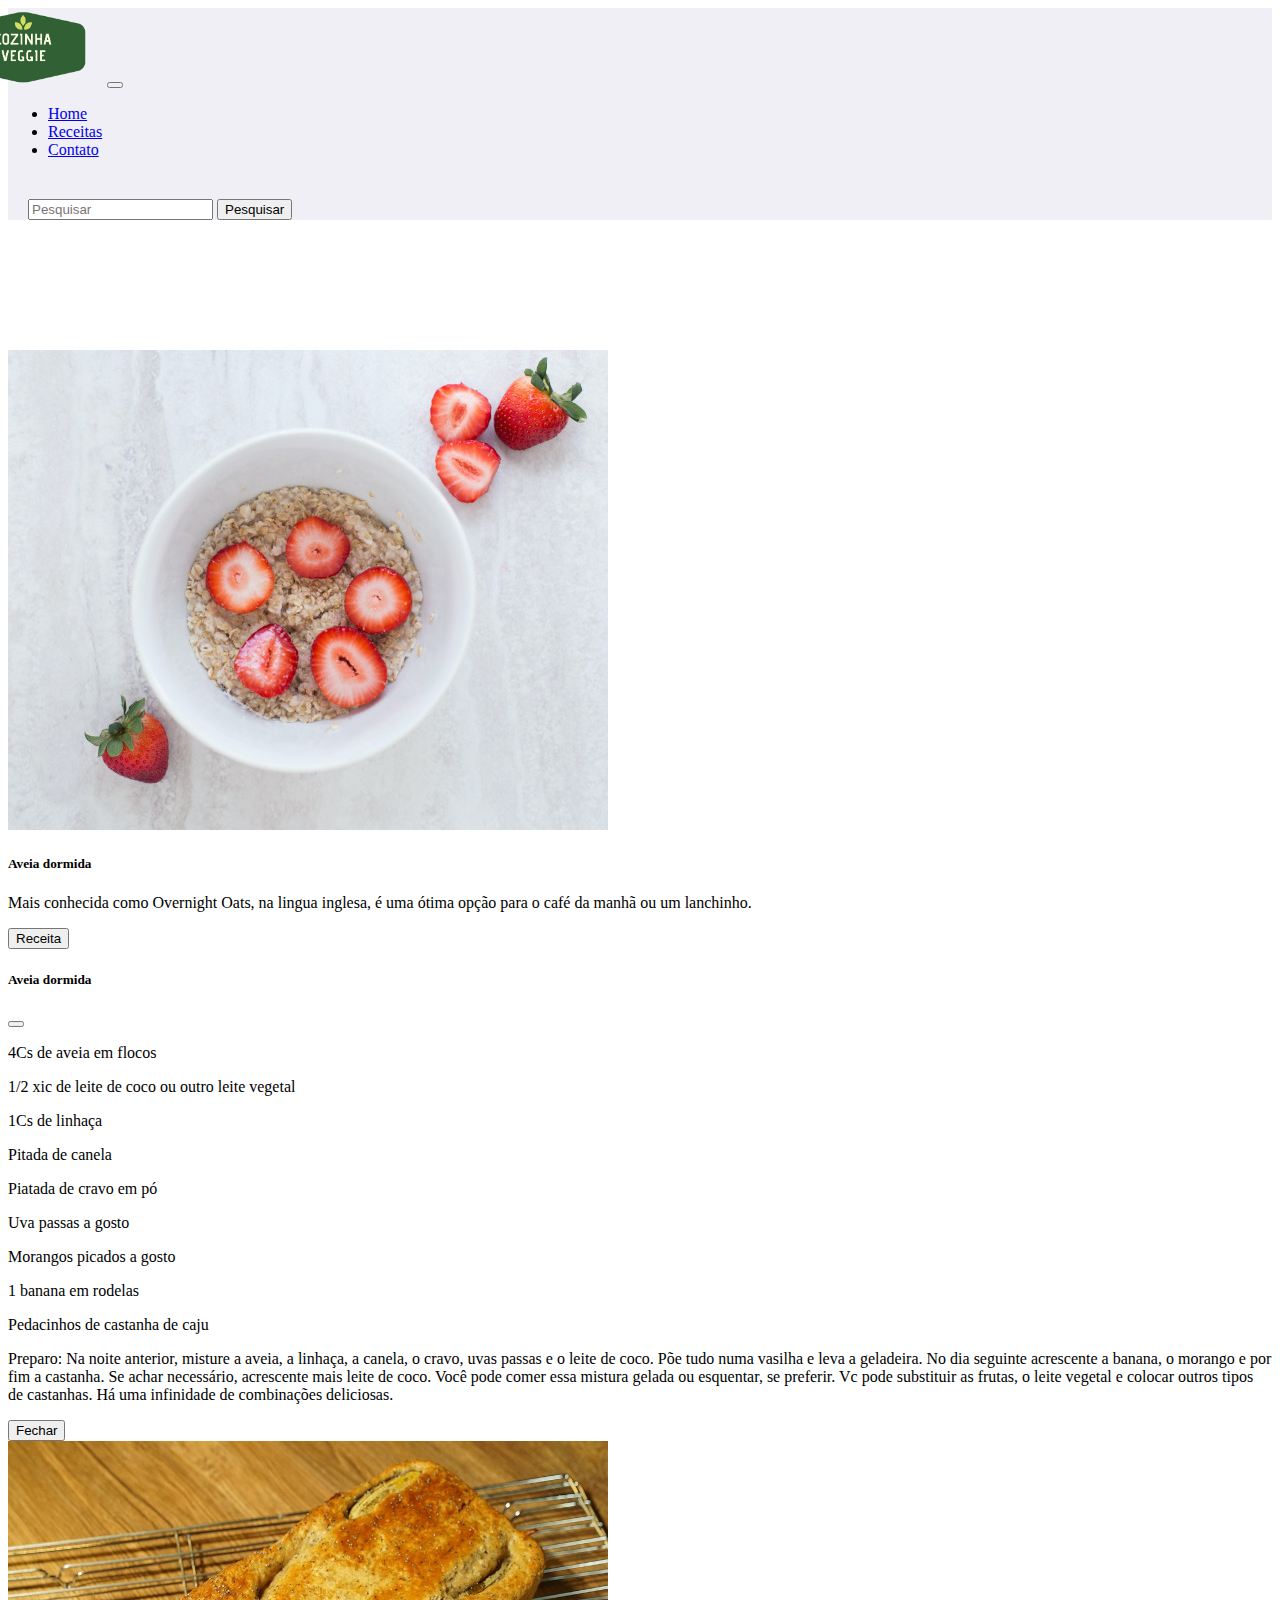
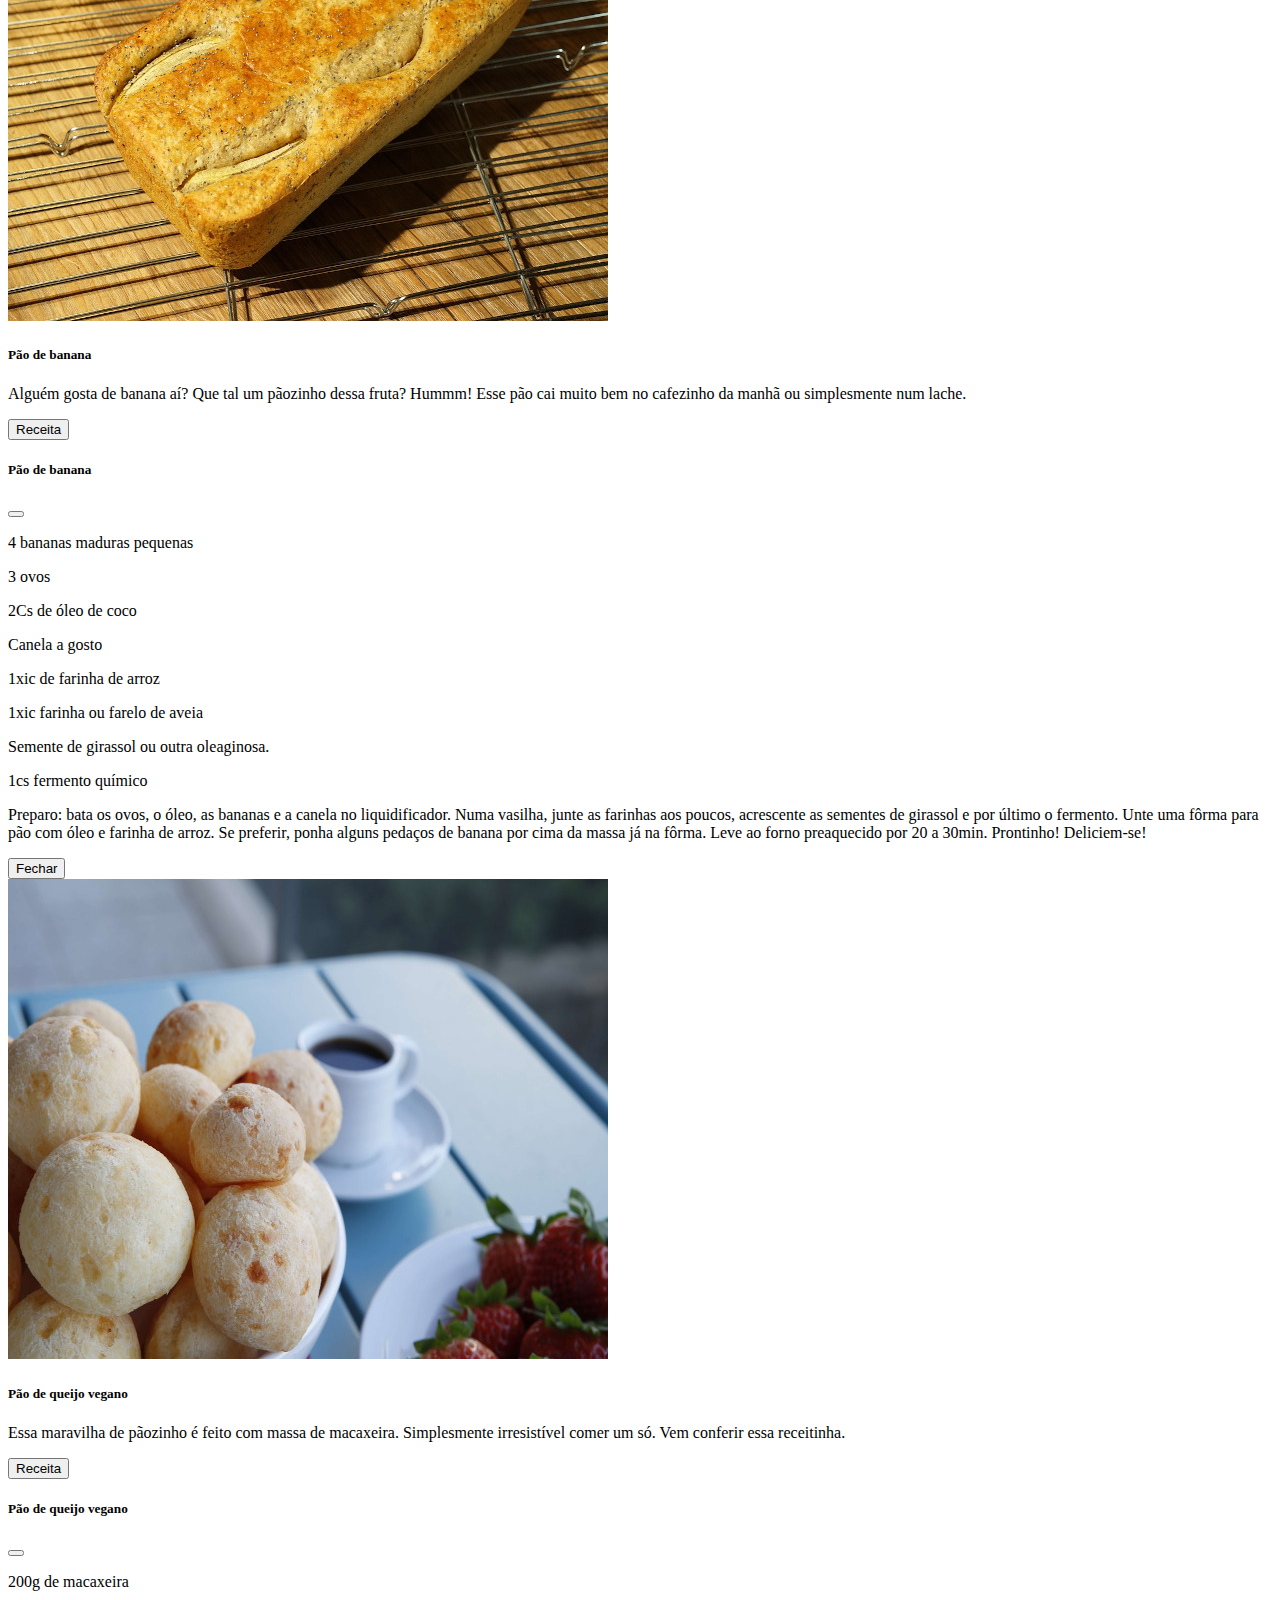
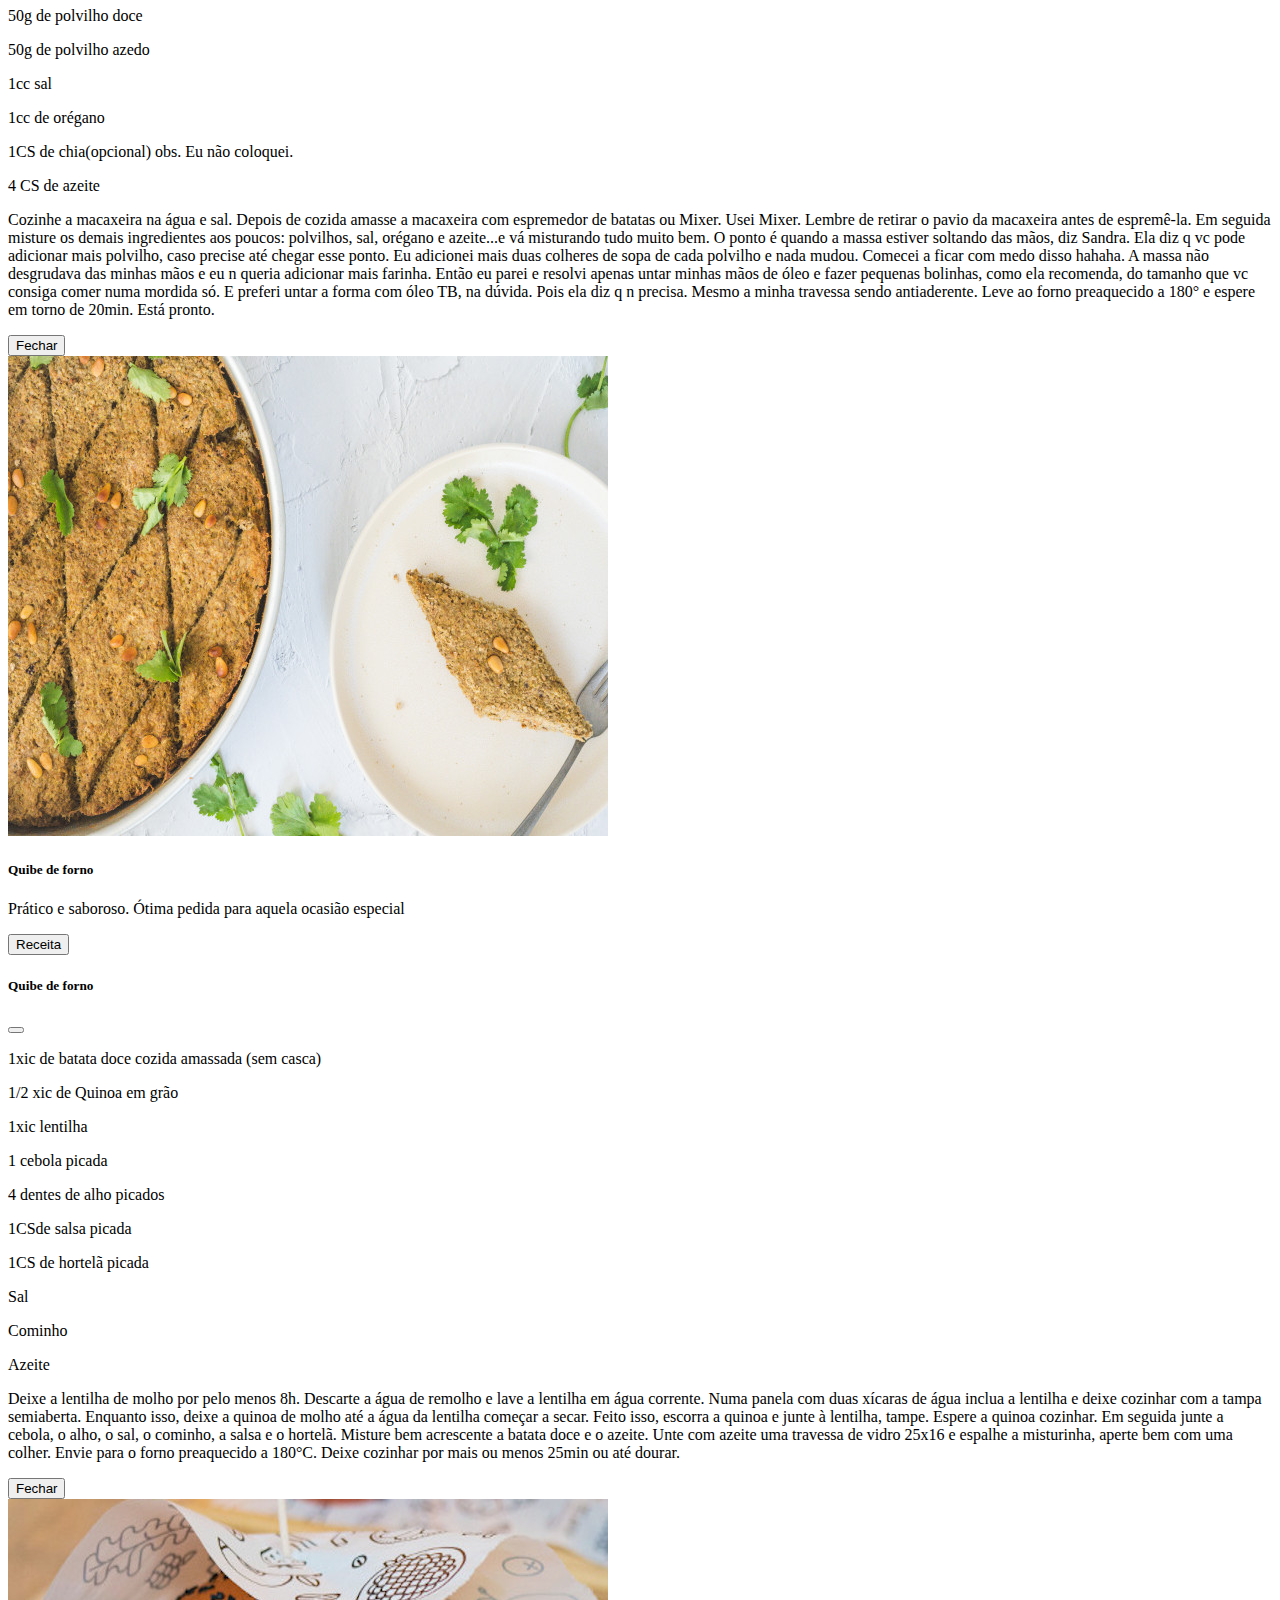
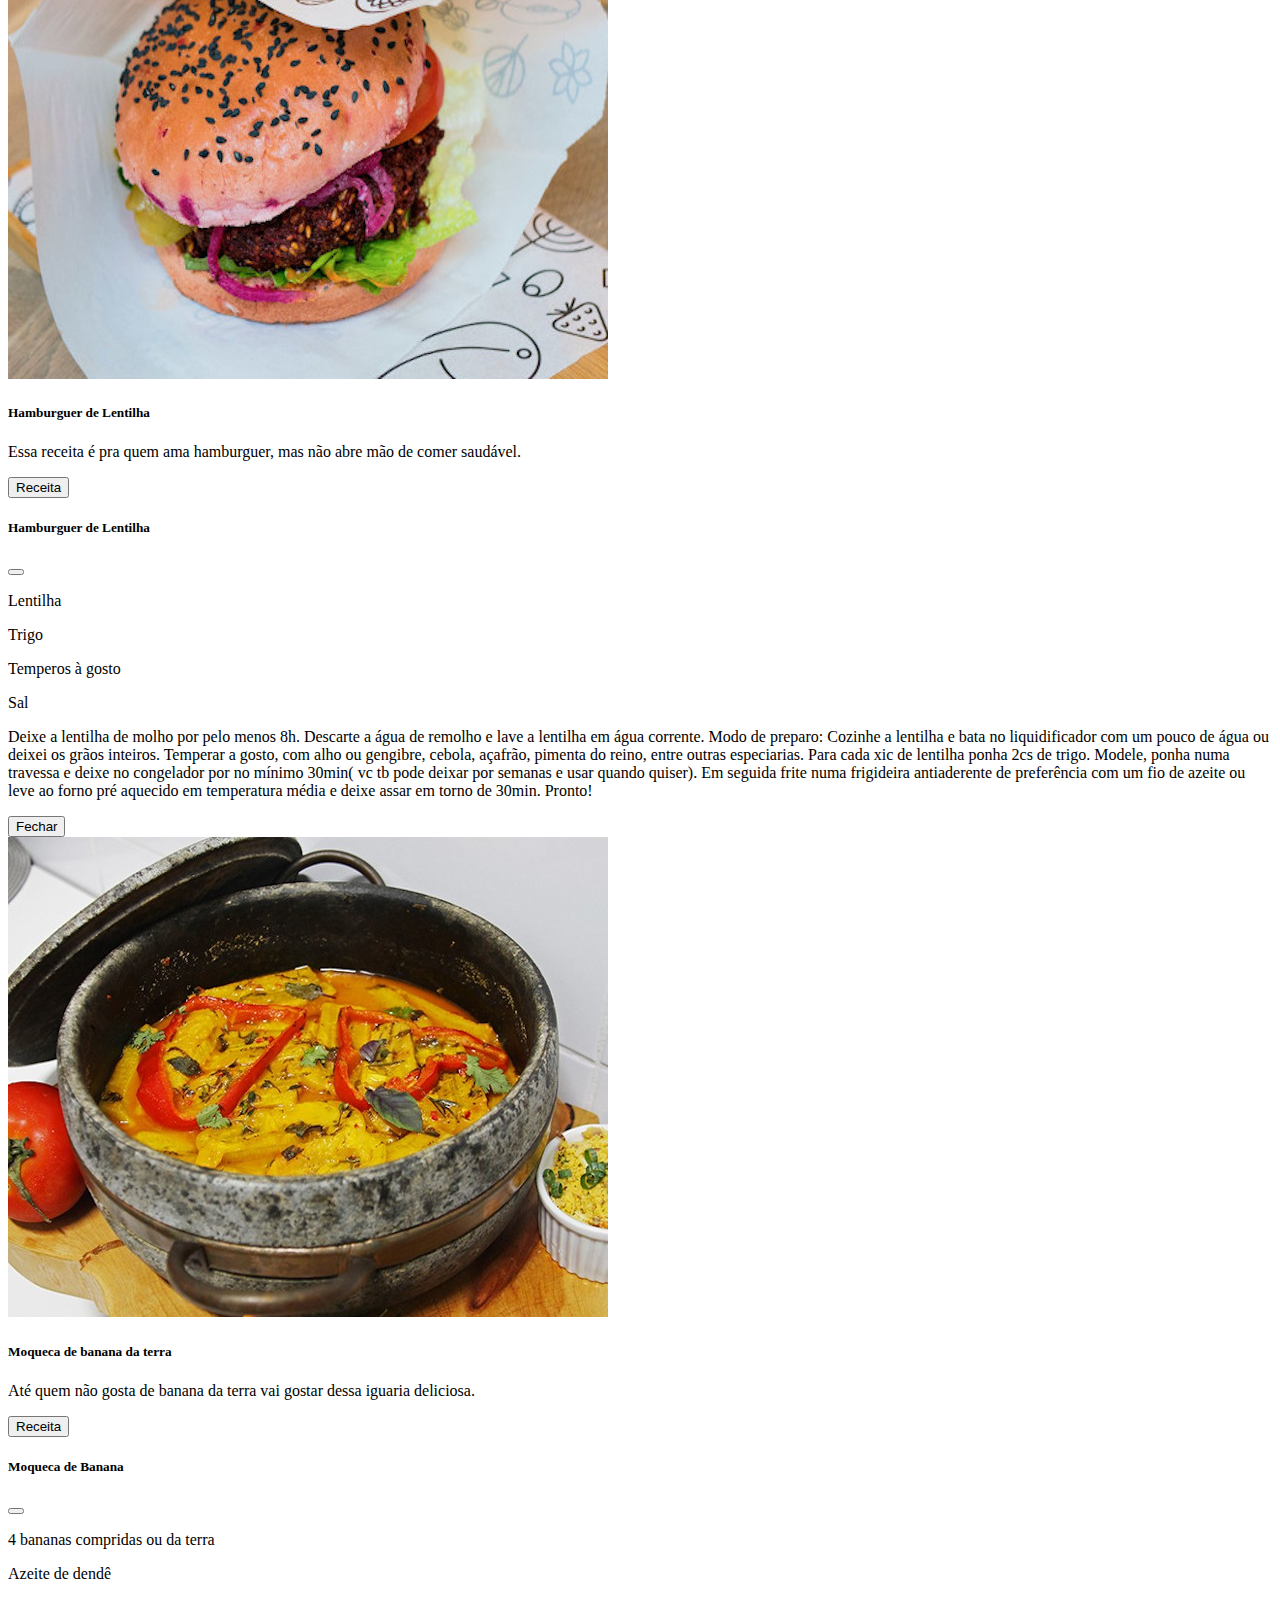
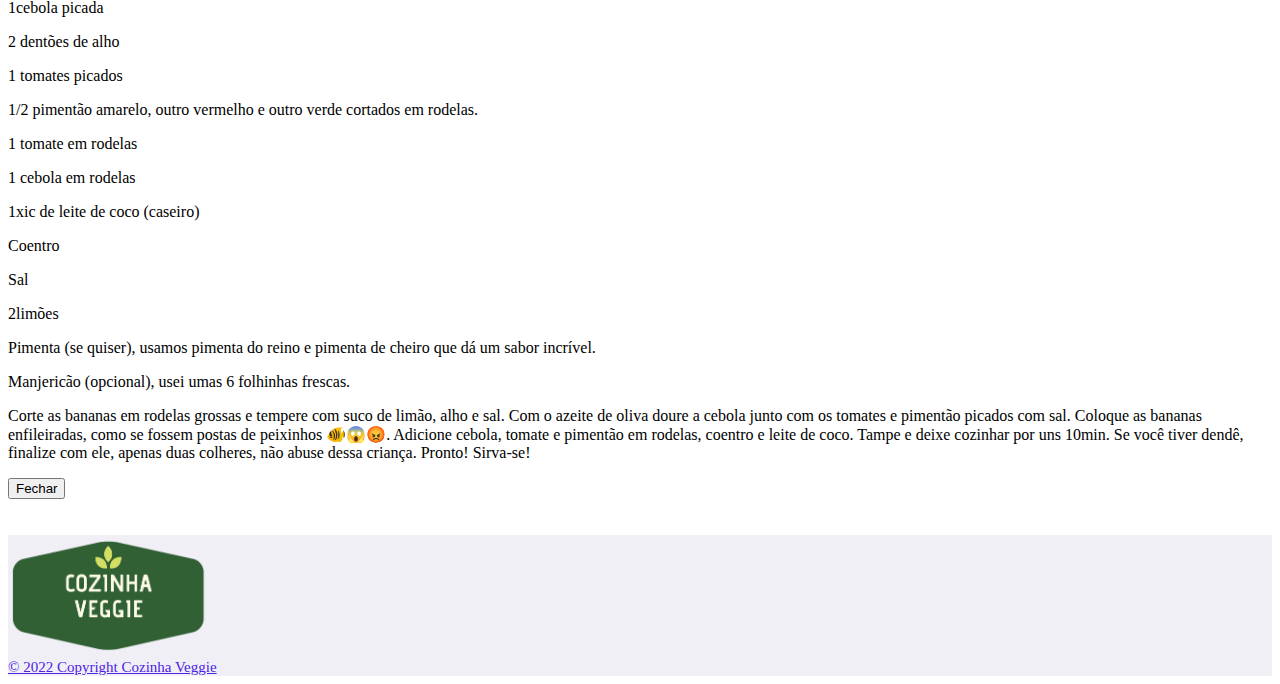
<file: index.html>
<!doctype html>
<html lang="pt-br">
  <head>
    <!-- Required meta tags -->
    <meta charset="utf-8">
    <meta name="viewport" content="width=device-width, initial-scale=1">

    <!-- Bootstrap CSS -->
    <link href="https://cdn.jsdelivr.net/npm/bootstrap@5.1.3/dist/css/bootstrap.min.css" rel="stylesheet" integrity="sha384-1BmE4kWBq78iYhFldvKuhfTAU6auU8tT94WrHftjDbrCEXSU1oBoqyl2QvZ6jIW3" crossorigin="anonymous">
    <link rel="stylesheet" href="css/style.css">
    <title>Cozinha Veggie</title>
  </head>
  <body>
    <nav class="navbar col-12 position-fixed navbar-expand-lg navbar-light" style="z-index: 999;">
        <div class="container-fluid col-11 m-auto">
          <a class="navbar-brand" href="#index.html"></a>
          <img id="logo" src="imagens/logo.png" alt="Cozinha Veggie">
          <button class="navbar-toggler" type="button" data-bs-toggle="collapse" data-bs-target="#navbarSupportedContent" aria-controls="navbarSupportedContent" aria-expanded="false" aria-label="Toggle navigation">
            <span class="navbar-toggler-icon"></span>
          </button>
          <div class="collapse navbar-collapse" id="navbarSupportedContent">
            <ul class="navbar-nav me-auto mb-2 mb-lg-0">
              <li class="nav-item">
                <a class="nav-link" aria-current="page" href="index.html">Home</a>
              </li>
              <li class="nav-item">
                <a class="nav-link" href="#">Receitas</a>
              </li>
              <li class="nav-item">
                <a class="nav-link" href="contato.html">Contato</a>
              </li> 
                     
             </ul>
            <form class="d-flex">
              <input class="form-control me-2" type="search" placeholder="Pesquisar" aria-label="Search">
              <button class="btn btn-outline-success" type="submit">Pesquisar</button>
            </form>
          </div>
        </div>
      </nav>
      <br>
      <br>
      <br>
      <br>
      <br>
      <!--Cards-->
      <div class="col-11 m-auto row row-cols-1 row-cols-md-3 g-4">
        <div class="col">
          <div class="card">
            <img src="imagens/aveia_dormida01.jpg" class="card-img-top" alt="...">
            <div class="card-body">
              <h5 class="card-title">Aveia dormida</h5>
              <p class="card-text">Mais conhecida como Overnight Oats, na lingua inglesa, é uma ótima opção para o café da manhã ou um lanchinho.</p>
              <!-- Button trigger modal -->
            <button  type="button" class="btn btn-success" data-bs-toggle="modal" data-bs-target="#modalaveia">
              Receita
            </button>
            <!-- Modal -->
            <div class="modal fade" id="modalaveia" tabindex="-1" aria-labelledby="exampleModalLabel" aria-hidden="true">
              <div class="modal-dialog">
                <div class="modal-content">
                  <div class="modal-header">
                    <h5 class="modal-title" id="exampleModalLabel">Aveia dormida</h5>
                    <button type="button" class="btn-close" data-bs-dismiss="modal" aria-label="Fechar"></button>
                  </div>
                  <div class="modal-body">
                    <p>4Cs de aveia em flocos</p>
                    <p>1/2 xic de leite de coco ou outro leite vegetal</p>
                    <p>1Cs de linhaça</p>
                    <p>Pitada de canela</p>
                    <p>Piatada de cravo em pó</p>
                    <p>Uva passas a gosto</p>
                    <p>Morangos picados a gosto</p>
                    <p>1 banana em rodelas</p>
                    <p>Pedacinhos de castanha de caju</p>
                    <p>Preparo: Na noite anterior, misture a aveia, 
                    a linhaça, a canela, o cravo, uvas passas e o leite de coco. 
                    Põe tudo numa vasilha e leva a geladeira. No dia seguinte acrescente 
                    a banana, o morango e por fim a castanha. Se achar necessário, 
                    acrescente mais leite de coco. Você pode comer essa mistura gelada ou 
                    esquentar, se preferir. Vc pode substituir as frutas, o leite vegetal e
                  colocar outros tipos de castanhas. Há uma infinidade de combinações deliciosas.</p>
                  </div>
                  <div class="modal-footer">
                    <button type="button" class="btn btn-secondary" data-bs-dismiss="modal">Fechar</button>
                  </div>
                </div>
              </div>
            </div>
            </div>
          </div>
        </div>        
        <div class="col">
          <div class="card">
            <img src="imagens/pao_banana01.jpg" class="card-img-top" alt="...">
            <div class="card-body">
              <h5 class="card-title">Pão de banana</h5>
              <p class="card-text">Alguém gosta de banana aí? Que tal um pãozinho dessa fruta? Hummm! Esse pão cai muito bem no cafezinho da manhã ou simplesmente num lache.</p>
                        <!-- Button trigger modal -->
          <button type="button" class="btn btn-success" data-bs-toggle="modal" data-bs-target="#bananamodal">
            Receita
          </button>
          <!-- Modal -->
          <div id="bananamodal"class="modal fade" id="exampleModal" tabindex="-1" aria-labelledby="exampleModalLabel" aria-hidden="true">
            <div class="modal-dialog">
              <div class="modal-content">
                <div class="modal-header">
                  <h5 class="modal-title" id="exampleModalLabel">Pão de banana</h5>
                  <button type="button" class="btn-close" data-bs-dismiss="modal" aria-label="Close"></button>
                </div>
                <div class="modal-body">
                    <p>4 bananas maduras pequenas</p>
                    <p>3 ovos</p>
                    <p>2Cs de óleo de coco</p>
                    <p>Canela a gosto</p>
                    <p>1xic de farinha de arroz</p>
                    <p>1xic farinha ou farelo de aveia</p>
                    <p>Semente de girassol ou outra oleaginosa.</p>
                    <p> 1cs fermento químico</p>          
                    <p>Preparo: bata os ovos, o óleo, as bananas e a 
                    canela no liquidificador. Numa vasilha, junte as 
                    farinhas aos poucos, acrescente as sementes de girassol
                    e por último o fermento. Unte uma fôrma para pão com óleo 
                    e farinha de arroz. Se preferir, ponha alguns pedaços de 
                    banana por cima da massa já na fôrma. Leve ao forno 
                    preaquecido por 20 a 30min. Prontinho! Deliciem-se!</p>
                </div>
                <div class="modal-footer">
                  <button type="button" class="btn btn-secondary" data-bs-dismiss="modal">Fechar</button>
                </div>
              </div>
            </div>
          </div>
            </div>
          </div>
        </div>
        <div class="col">
          <div class="card">
            <img src="imagens/paodequeijo01.jpg" class="card-img-top" alt="...">
            <div class="card-body">
              <h5 class="card-title">Pão de queijo vegano</h5>
              <p class="card-text">Essa maravilha de pãozinho é feito com massa de macaxeira. Simplesmente irresistível comer um só. Vem conferir essa receitinha.</p>
              <!-- Button trigger modal -->
          <button type="button" class="btn btn-success" data-bs-toggle="modal" data-bs-target="#paoqueijomodal">
            Receita
          </button>
              <!-- Modal -->
          <div id="paoqueijomodal"class="modal fade" id="exampleModal" tabindex="-1" aria-labelledby="exampleModalLabel" aria-hidden="true">
            <div class="modal-dialog">
              <div class="modal-content">
                <div class="modal-header">
                  <h5 class="modal-title" id="exampleModalLabel">Pão de queijo vegano</h5>
                  <button type="button" class="btn-close" data-bs-dismiss="modal" aria-label="Close"></button>
                </div>
                <div class="modal-body">
                    <p>200g de macaxeira</p>
                    <p>50g de polvilho doce
                    <p>50g de polvilho azedo
                    <p>1cc sal
                    <p>1cc de orégano
                    <p>1CS de chia(opcional) obs. Eu não coloquei.
                    <p>4 CS de azeite
                    <p>Cozinhe a macaxeira na água e sal. Depois de cozida amasse a macaxeira com espremedor de batatas ou Mixer. Usei Mixer. Lembre de retirar o pavio da macaxeira antes de espremê-la. Em seguida misture os demais ingredientes aos poucos: polvilhos, sal, orégano e azeite...e vá misturando tudo muito bem. O ponto é quando a massa estiver soltando das mãos, diz Sandra. Ela diz q vc pode adicionar mais polvilho, caso precise até chegar esse ponto. Eu adicionei mais duas colheres de sopa de cada polvilho e nada mudou. Comecei a ficar com medo disso hahaha. A massa não desgrudava das minhas mãos e eu n queria adicionar mais farinha. Então eu parei e resolvi apenas untar minhas mãos de óleo e fazer pequenas bolinhas, como ela recomenda, do tamanho que vc consiga comer numa mordida só. E preferi untar a forma com óleo TB, na dúvida. Pois ela diz q n precisa. Mesmo a minha travessa sendo antiaderente. Leve ao forno preaquecido a 180° e espere em torno de 20min. Está pronto.</p>
                </div>
                <div class="modal-footer">
                  <button type="button" class="btn btn-secondary" data-bs-dismiss="modal">Fechar</button>
                </div>
              </div>
            </div>
          </div>
            </div>
          </div>
          </div>
        <div class="col">
          <div class="card">
            <img src="imagens/quibe_forno01.jpg" class="card-img-top" alt="...">
            <div class="card-body">
              <h5 class="card-title">Quibe de forno</h5>
              <p class="card-text">Prático e saboroso. Ótima pedida para aquela ocasião especial</p>
              <!-- Button trigger modal -->
          <button type="button" class="btn btn-success" data-bs-toggle="modal" data-bs-target="#quibemodal">
            Receita
            </div>
            <!-- Modal -->
          <div id="quibemodal"class="modal fade" id="exampleModal" tabindex="-1" aria-labelledby="exampleModalLabel" aria-hidden="true">
            <div class="modal-dialog">
              <div class="modal-content">
                <div class="modal-header">
                  <h5 class="modal-title" id="exampleModalLabel">Quibe de forno</h5>
                  <button type="button" class="btn-close" data-bs-dismiss="modal" aria-label="Close"></button>
                </div>
                <div class="modal-body">
                  <p>1xic de batata doce cozida amassada (sem casca)</p>
                  <p>1/2 xic de Quinoa em grão</p>
                  <p>1xic lentilha</p>
                  <p>1 cebola picada</p>
                  <p>4 dentes de alho picados</p>
                  <p>1CSde salsa picada</p>
                  <p>1CS de hortelã picada</p>
                  <p>Sal</p>
                  <p>Cominho</p>
                  <p>Azeite</p>
                      <p>Deixe a lentilha de molho por pelo menos 8h. Descarte a água de remolho e lave a lentilha em água corrente. Numa panela com duas xícaras de água inclua a lentilha e deixe cozinhar com a tampa semiaberta. Enquanto isso, deixe a quinoa de molho até a água da lentilha começar a secar. Feito isso, escorra a quinoa e junte à lentilha, tampe. Espere a quinoa cozinhar. Em seguida junte a cebola, o alho, o sal, o cominho, a salsa e o hortelã. Misture bem acrescente a batata doce e o azeite. Unte com azeite uma travessa de vidro 25x16 e espalhe a misturinha, aperte bem com uma colher. Envie para o forno preaquecido a 180°C. Deixe cozinhar por mais ou menos 25min ou até dourar.</p>
                </div>
                <div class="modal-footer">
                  <button type="button" class="btn btn-secondary" data-bs-dismiss="modal">Fechar</button>
                </div>
              </div>
            </div>
          </div>
           </div>        
          </div>
        <!-- </div> -->
        <div class="col">
            <div class="card">
              <img src="imagens/hamburger_veggie01.jpg" class="card-img-top" alt="...">
              <div class="card-body">
                <h5 class="card-title">Hamburguer de Lentilha</h5>
                <p class="card-text">Essa receita é pra quem ama hamburguer, mas não abre mão de comer saudável.</p>
                <!-- Button trigger modal -->
          <button type="button" class="btn btn-success" data-bs-toggle="modal" data-bs-target="#hamburguermodal">
            Receita
            </div>
              </div>
            <!-- Modal -->
          <div id="hamburguermodal"class="modal fade" id="exampleModal" tabindex="-1" aria-labelledby="exampleModalLabel" aria-hidden="true">
            <div class="modal-dialog">
              <div class="modal-content">
                <div class="modal-header">
                  <h5 class="modal-title" id="exampleModalLabel">Hamburguer de Lentilha</h5>
                  <button type="button" class="btn-close" data-bs-dismiss="modal" aria-label="Close"></button>
                </div>
                <div class="modal-body">
                  <p>Lentilha
                  <p>Trigo 
                  <p>Temperos à gosto
                  <p> Sal 
                      <p>Deixe a lentilha de molho por pelo menos 8h. Descarte a água de   remolho  e lave a lentilha em água corrente. Modo de preparo:
                        Cozinhe a lentilha e bata no liquidificador com um pouco de água ou deixei os grãos inteiros. Temperar a gosto, com alho ou gengibre, cebola, açafrão, pimenta do reino, entre outras especiarias. Para cada xic de lentilha ponha 2cs de trigo. Modele, ponha numa travessa e deixe no congelador por no mínimo 30min( vc tb pode deixar por semanas e usar quando quiser). Em seguida frite numa frigideira antiaderente de preferência com um fio de azeite ou leve ao forno pré aquecido em temperatura média e deixe assar em torno de 30min. Pronto!</p>
                </div>
                <div class="modal-footer">
                  <button type="button" class="btn btn-secondary" data-bs-dismiss="modal">Fechar</button>
                </div>
              </div>
            </div>
          </div>
            </div>
            <!-- </div> -->
          <!-- </div> -->
          <div class="col">
            <div class="card">
              <img src="imagens/moqueca_vegetariana01.jpg" class="card-img-top" alt="...">
              <div class="card-body">
                <h5 class="card-title">Moqueca de banana da terra</h5>
                <p class="card-text">Até quem não gosta de banana da terra vai gostar dessa iguaria deliciosa.</p>
                 <!-- Button trigger modal -->
          <button type="button" class="btn btn-success" data-bs-toggle="modal" data-bs-target="#moquecamodal">
            Receita
            </div>
            <!-- Modal -->
          <div id="moquecamodal"class="modal fade" id="exampleModal" tabindex="-1" aria-labelledby="exampleModalLabel" aria-hidden="true">
            <div class="modal-dialog">
              <div class="modal-content">
                <div class="modal-header">
                  <h5 class="modal-title" id="exampleModalLabel">Moqueca de Banana</h5>
                  <button type="button" class="btn-close" data-bs-dismiss="modal" aria-label="Close"></button>
                </div>
                <div class="modal-body">
                  <p>4 bananas compridas ou da terra</p>
                  <p>Azeite de dendê</p>
                  <p>1cebola picada</p>
                  <p>2 dentões de alho</p>
                  <p>1 tomates picados</p>
                  <p>1/2 pimentão amarelo, outro vermelho e outro verde cortados em rodelas.</p>
                  <p>1 tomate em rodelas</p>
                  <p>1 cebola em rodelas</p>
                  <p>1xic de leite de coco (caseiro)</p>
                  <p>Coentro</p>
                  <p>Sal</p>
                  <p>2limões</p>
                  <p>Pimenta (se quiser), usamos pimenta do reino e pimenta de cheiro que dá um sabor incrível.</p>
                    <p>Manjericão (opcional), usei umas 6 folhinhas frescas.</p>
                    </p>
                      <p>Corte as bananas em rodelas grossas e tempere com suco de limão, alho e sal. Com o azeite de oliva doure a cebola junto com os tomates e pimentão picados com sal. Coloque as bananas enfileiradas, como se fossem postas de peixinhos 🐠😱😡. Adicione cebola, tomate e pimentão em rodelas, coentro e leite de coco. Tampe e deixe cozinhar por uns 10min. Se você tiver dendê, finalize com ele, apenas duas colheres, não abuse dessa criança. Pronto! Sirva-se!</p>
                </div>
                <div class="modal-footer">
                  <button type="button" class="btn btn-secondary" data-bs-dismiss="modal">Fechar</button>
                </div>
              </div>
            </div>
          </div>
              </div>
            </div>
          </div>
      </div>
    </div>
      <br>
      <br>
      <footer class="page-footer font-small blue p-5" style="background-color: rgb(240, 239, 245);;">
        <div class="text-center">
            <img id="logofooter" src="imagens/logo.png" alt="Cozinha Veggie">
        </div>
        <div class="text-center">
          <a href="/" id="copyfooter"> &copy 2022 Copyright Cozinha Veggie </a>
        </div>
      </footer>     
    
    <script src="https://cdn.jsdelivr.net/npm/bootstrap@5.1.3/dist/js/bootstrap.bundle.min.js" integrity="sha384-ka7Sk0Gln4gmtz2MlQnikT1wXgYsOg+OMhuP+IlRH9sENBO0LRn5q+8nbTov4+1p" crossorigin="anonymous"></script>

  </body>
</html>

<!--
    Elaborar as paginas de cada receita
    Elaborar a pagina de contatos
-->
</file>
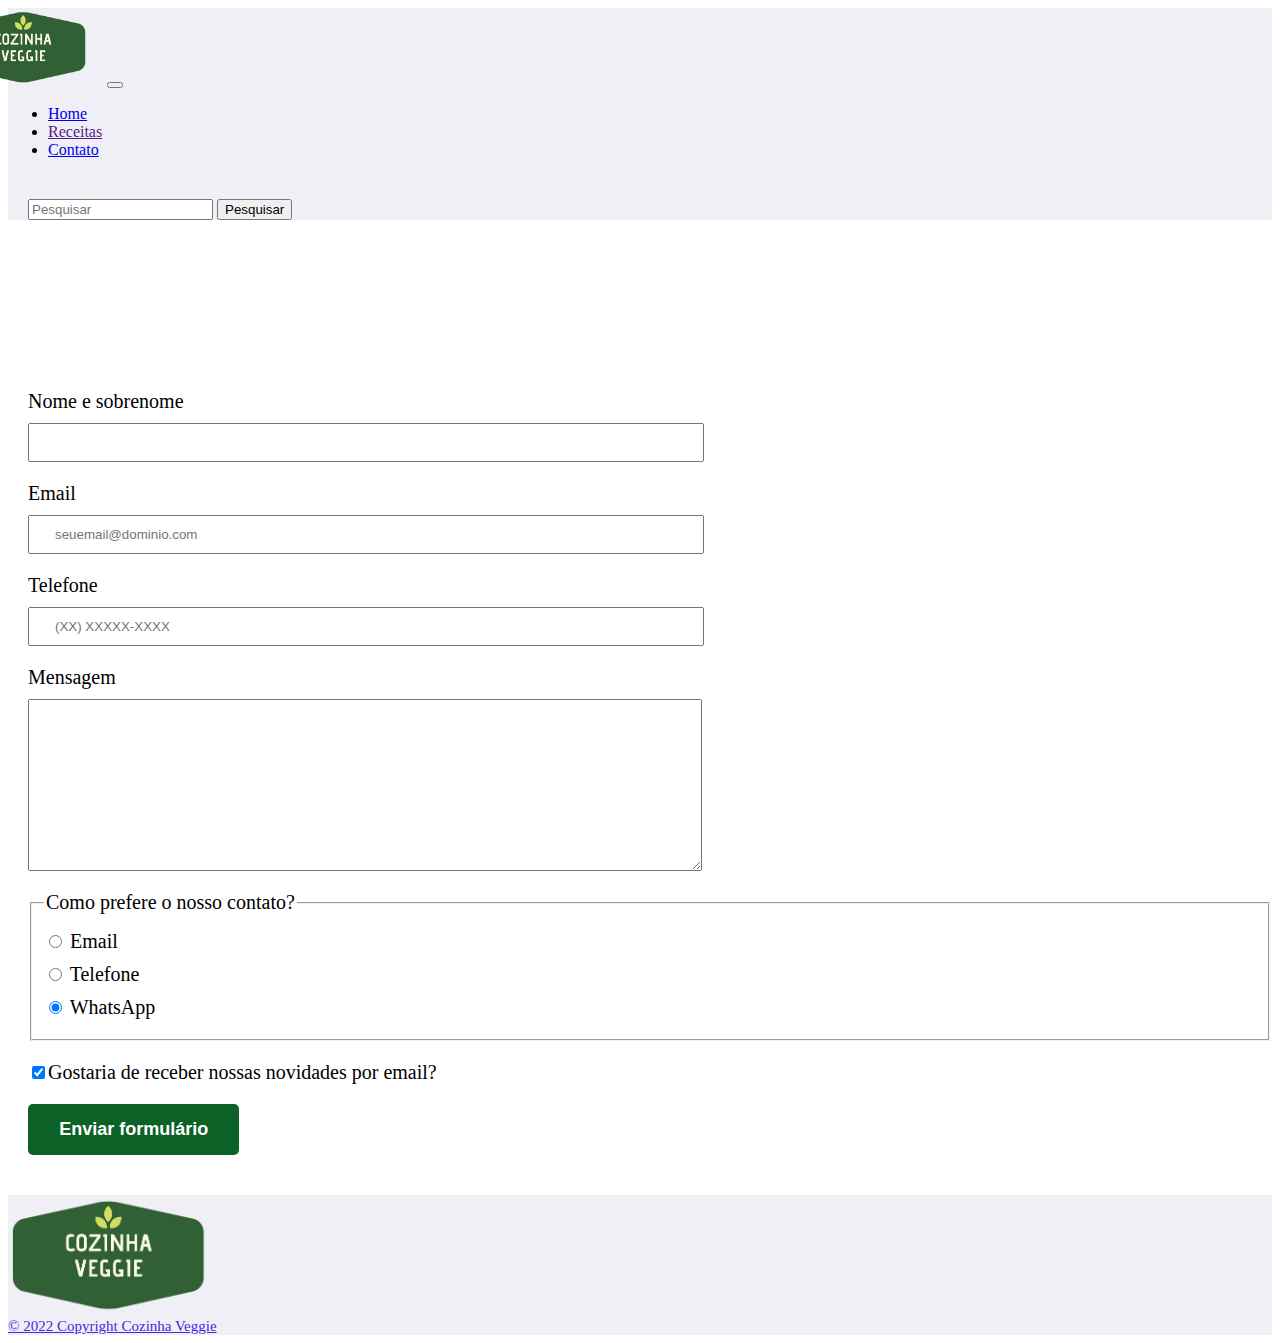
<file: contato.html>
<!doctype html>
<html lang="pt-br">
  <head>
    <!-- Required meta tags -->
    <meta charset="utf-8">
    <meta name="viewport" content="width=device-width, initial-scale=1">

    <!-- Bootstrap CSS -->
    <link href="https://cdn.jsdelivr.net/npm/bootstrap@5.1.3/dist/css/bootstrap.min.css" rel="stylesheet" integrity="sha384-1BmE4kWBq78iYhFldvKuhfTAU6auU8tT94WrHftjDbrCEXSU1oBoqyl2QvZ6jIW3" crossorigin="anonymous">
    <link rel="stylesheet" href="css/style.css">
    <title>Cozinha Veggie</title>
  </head>
  <body>
    <nav class="navbar col-12 position-fixed navbar-expand-lg navbar-light" style="z-index: 999;">
        <div class="container-fluid col-11 m-auto">
          <a class="navbar-brand" href="#index.html"></a>
          <img id="logo" src="imagens/logo.png" alt="Cozinha Veggie">
          <button class="navbar-toggler" type="button" data-bs-toggle="collapse" data-bs-target="#navbarSupportedContent" aria-controls="navbarSupportedContent" aria-expanded="false" aria-label="Toggle navigation">
            <span class="navbar-toggler-icon"></span>
          </button>
          <div class="collapse navbar-collapse" id="navbarSupportedContent">
            <ul class="navbar-nav me-auto mb-2 mb-lg-0">
              <li class="nav-item">
                <a class="nav-link" aria-current="page" href="index.html">Home</a>
              </li>
              <li class="nav-item">
                <a class="nav-link" href="">Receitas</a>
              </li>
              <li class="nav-item">
                <a class="nav-link" href="contato.html">Contato</a>
              </li>                      
             </ul>
             <form class="d-flex">
                <input class="form-control me-2" type="search" placeholder="Pesquisar" aria-label="Search">
                <button class="btn btn-outline-success" type="submit">Pesquisar</button>
              </form>
            </div>
          </div>
        </nav>
        <br>
        <br>
        <br>
        <br>
        <br>
            </nav>
            <main>
                <form>
                    <label for="nomesobrenome">Nome e sobrenome</label>
                    <input type="text" id="nomesobrenome" class="input-padrao" required>
    
                    <label for="email">Email</label>
                    <input type="email" id="email" class="input-padrao" required placeholder="seuemail@dominio.com">
    
                    <label for="telefone">Telefone</label>
                    <input type="tel" id="telefone" class="input-padrao" required placeholder="(XX) XXXXX-XXXX">
    
                    <label for="mensagem">Mensagem</label>
                    <textarea cols="70" rows="10" id="mensagem" class="input-padrao" required></textarea>
    
                    <fieldset>
                        <legend>Como prefere o nosso contato?</legend>
                        <label for="radio-email"><input type="radio" name="contato" value="email" id="radio-email"> Email</label>
                        
                        <label for="radio-telefone"><input type="radio" name="contato" value="telefone" id="radio-telefone"> Telefone</label>
                        
                        <label for="radio-whatsapp"><input type="radio" name="contato" value="whatsapp" id="radio-whatsapp" checked> WhatsApp</label>
                    </fieldset>
    
                    <!-- <fieldset>
                        <legend>Qual horário prefere ser atendido?</legend>
                        <select>
                            <option>Manhã</option>
                            <option>Tarde</option>
                            <option>Noite</option>
                        </select>
                    </fieldset> -->
    
                    <label class="checkbox"><input type="checkbox" checked>Gostaria de receber nossas novidades por email?</label>
    
                    <input type="submit" value="Enviar formulário" class="enviar">
                </form>
    
                <!-- <table>
                    <tr>
                        <td>Dia</td>
                        <td>Horário</td>
                    </tr>
                    <tr>
                        <td>Segunda</td>
                        <td>8h ~ 20h</td>
                    </tr>
                    <tr>
                        <td>Quarta</td>
                        <td>8h ~ 20h</td>
                    </tr>
                    <tr>
                        <td>Sexta</td>
                        <td>8h ~ 20h</td>
                    </tr>
                </table> -->
            </main>
      <footer class="page-footer font-small blue p-5" style="background-color: rgb(240, 239, 245);;">
        <div class="text-center">
            <img id="logofooter" src="imagens/logo.png" alt="Cozinha Veggie">
        </div>
        <div class="text-center">
          <a href="/" id="copyfooter"> &copy 2022 Copyright Cozinha Veggie </a>
        </div>
      </footer>     
    
    <script src="https://cdn.jsdelivr.net/npm/bootstrap@5.1.3/dist/js/bootstrap.bundle.min.js" integrity="sha384-ka7Sk0Gln4gmtz2MlQnikT1wXgYsOg+OMhuP+IlRH9sENBO0LRn5q+8nbTov4+1p" crossorigin="anonymous"></script>

  </body>
</html>
</file>
<file: css/style.css>
.navbar {
    background-color: rgb(240, 239, 245);
}

#logo {
    width: 130px;
    margin-right: 15px;
    margin-left: -50px;
}

#logofooter{
    width: 200px;
    text-align: center;
    
}
#copyfooter{
    color: #4d23e4;
	font-size: 15px;
   
}

/*#btnreceitas {
    background-color: green;
    font-style: white;
}
*/

form {
	margin: 40px 0;
	margin-left: 20px;
}

form label, form legend {
	display:block;
	font-size: 20px;
	margin: 0 0 10px;
	
}

.input-padrao {
	display: block;
	margin: 0 0 20px;
	padding: 10px 25px;
	width: 50%;
}

.checkbox {
	margin: 20px 0;
}

.enviar {
	width:17%;
	padding: 15px 0;
	background: rgb(11, 97, 38);
	color: white;
	font-weight: bold;
	font-size: 18px;
	border: none;
	border-radius: 5px;
	transition: 1s all;
	cursor: pointer;
}

.enviar:hover {
	background: rgb(11, 97, 38);
	transform: scale(1.1);
}

table {
	margin: 20px 0 40px;
	margin-left: 20px;
}
</file>
